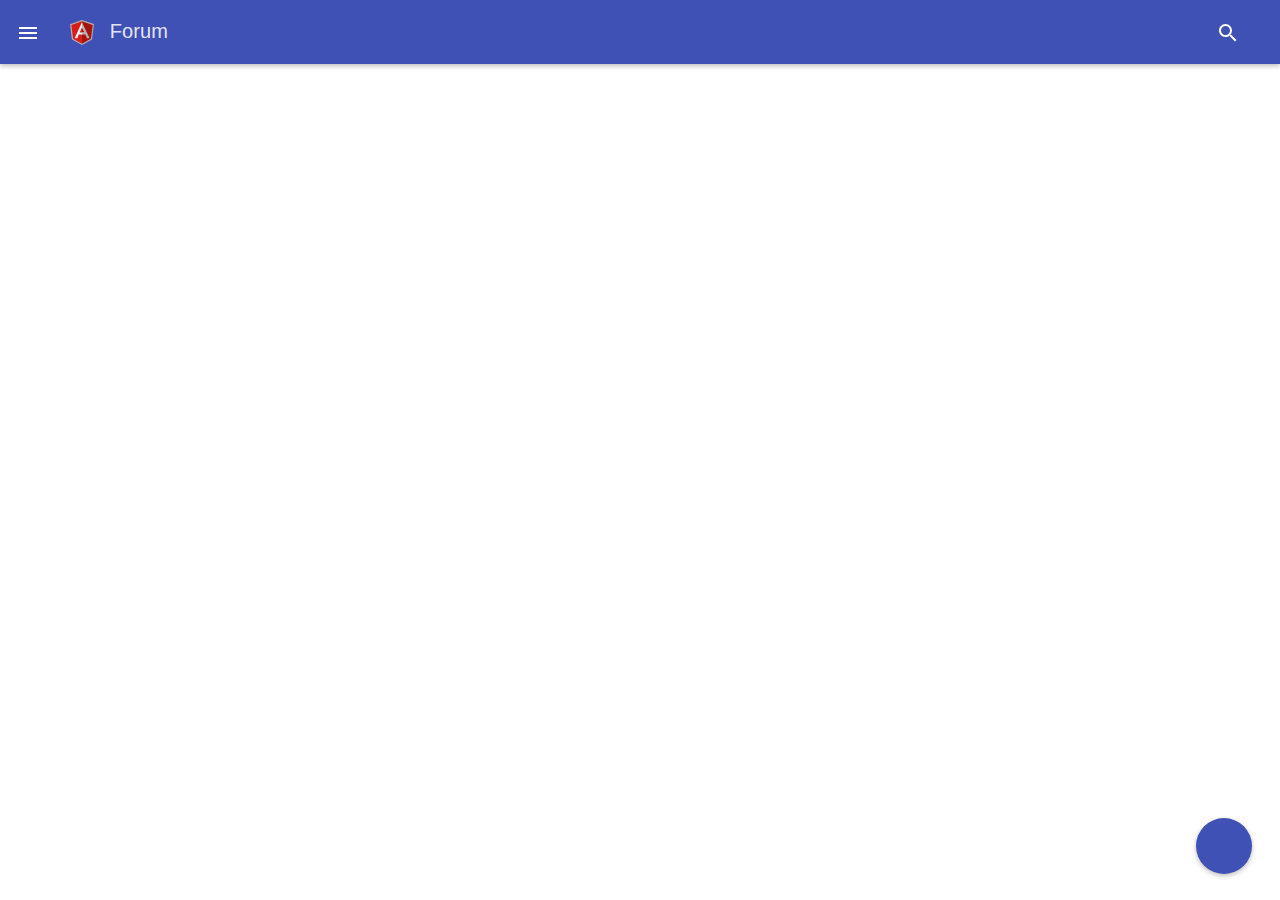
<file: index.html>
<!DOCTYPE html>
<html>
<head>
    <script src="assets/libs/angular.min.js"></script>
    <script src="assets/libs/angular-material.min.js"></script>
    <script src="assets/libs/angular-animate.min.js"></script>
    <script src="assets/libs/angular-aria.min.js"></script>
    <script src="assets/libs/angular-route.min.js"></script>
    <script src="app/components/comments/commentsController.js"></script>
    <script src="app/components/comments/commentsService.js"></script>
    <script src="app/components/posts/postsController.js"></script>
    <script src="app/components/posts/postsService.js"></script>
    <script src="app/shared/comment/commentDirective.js"></script>
    <script src="app/shared/comment/commentDirectiveController.js"></script>
    <script src="app/shared/header/headerController.js"></script>
    <script src="app/shared/header/headerDirective.js"></script>
    <script src="app/shared/misc/sharedObjectsService.js"></script>
    <script src="app/shared/misc/syncHttpService.js"></script>
    <script src="app/shared/postDialog/postDialogController.js"></script>
    <script src="app/shared/post/postDirective.js"></script>
    <script src="app/shared/profile/profileController.js"></script>
    <script src="app/shared/profile/profileDirective.js"></script>
    <script src="app/app.routes.js"></script>
    <script src="app/app.theme.js"></script>
    <script src="app/app.module.js"></script>
    <link rel="stylesheet" type="text/css" href="assets/libs/angular-material.min.css" />
    <link rel="stylesheet" type="text/css" href="assets/css/style.css" />
    <link rel="icon shortcut" type="image/png" href="assets/img/favicon.ico" />
    <meta name="viewport" content="width=device-width" />
</head>
<body ng-app="forumApp">
    <span contenteditable="true" class="hidden">
        <!-- Firefox needs this nonsense usless element to capture the 'paste' events -->
    </span> 
    <div layout="row">
        <md-sidenav md-component-id="user-profile" class="md-sidenav-left">
            <profile></profile>
        </md-sidenav>
        <md-content class="match-parent">
            <header-view></header-view>
            <div ng-view></div>
        </md-content>
    </div>
</body>
</html>
</file>
<file: assets/css/style.css>
.chip-text {
  background-color: #e0e0e0;
  border-radius: 50%;
  font-weight: bold;
  height: 20px;
  padding: 4px;
  text-align: center;
  width: 20px;
}

.md-3-line .md-list-item-text h3.white-text,
.md-3-line .md-list-item-text h4.white-text,
.white-text {
  color: white;
}

.profile-background {
  background-image: url(../img/profile_background.jpg);
  background-size: cover; 
  height: 96px;
}

.md-fab.md-fab-bottom-right.fixed,
.fixed {
  position: fixed;
}

.italics {
  font-style: italic;
}

.match-parent {
  width: 100%;
}

.hidden {
  display: none;
}

.paper-shadow {
  box-shadow: 0 2px 5px 0 rgba(0, 0, 0, 0.26);
}

.md-input-has-placeholder.flex.search-input,
.search-input {
  padding-top: 28px;
}
</file>
